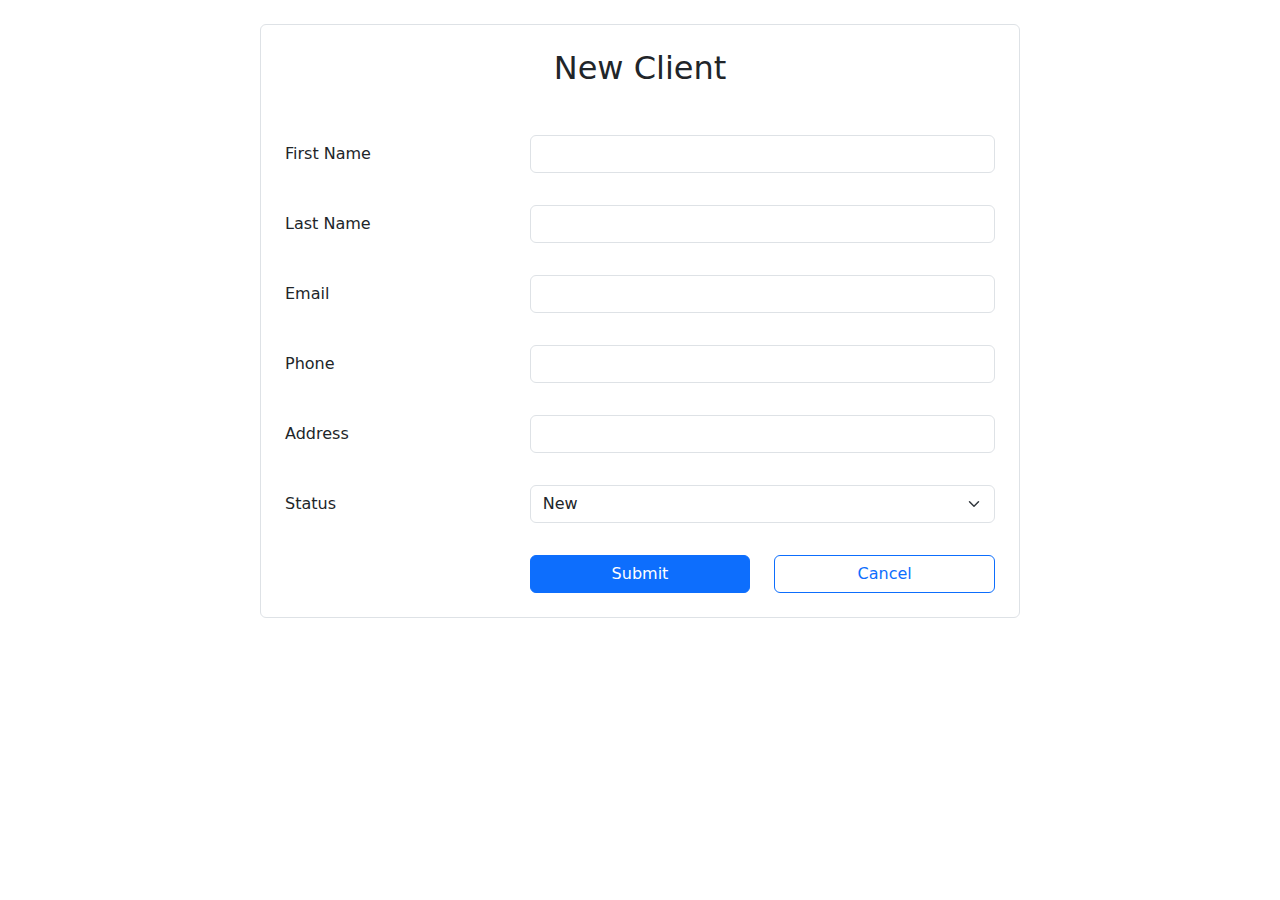
<file: src/main/resources/templates/clients/create.html>
<!doctype html>
<html lang="en">
  <head>
    <meta charset="utf-8">
    <meta name="viewport" content="width=device-width, initial-scale=1">
    <title>Clients Manager</title>
    <link href="https://cdn.jsdelivr.net/npm/bootstrap@5.3.3/dist/css/bootstrap.min.css" rel="stylesheet" integrity="sha384-QWTKZyjpPEjISv5WaRU9OFeRpok6YctnYmDr5pNlyT2bRjXh0JMhjY6hW+ALEwIH" crossorigin="anonymous">
  </head>
  <body>
    
    <div class="container my-4">
      
      <div class="row">
		<div class="col-md-8 mx-auto rounded border p-4">
		  <h2 class="text-center mb-5">New Client</h2>
		  
		  <form method="post" th:object="${clientDto}">
		      <div class="row mb-3">
                <label class="col-sm-4 col-form-label">First Name</label>
                <div class="col-sm-8">
                    <input class="form-control" th:field="${clientDto.firstName}" >
                    <p th:if="${#fields.hasErrors('firstName')}" 
                    	th:errorclass="text-danger" 
                    	th:errors="${clientDto.firstName}" ></p>
                </div>
	          </div>
	          
	          <div class="row mb-3">
	            <label class="col-sm-4 col-form-label">Last Name</label>
                <div class="col-sm-8">
                    <input class="form-control" th:field="${clientDto.lastName}" >
                    <p th:if="${#fields.hasErrors('lastName')}" 
                    	th:errorclass="text-danger" 
                    	th:errors="${clientDto.lastName}" ></p>
                </div>
	          </div>
	
	          <div class="row mb-3">
                <label class="col-sm-4 col-form-label">Email</label>
                <div class="col-sm-8">
                    <input class="form-control" th:field="${clientDto.email}" >
                    <p th:if="${#fields.hasErrors('email')}" th:errorclass="text-danger" 
                    	th:errors="${clientDto.email}" ></p>
                </div>
	          </div>
	
	          <div class="row mb-3">
                <label class="col-sm-4 col-form-label">Phone</label>
                <div class="col-sm-8">
                    <input class="form-control" th:field="${clientDto.phone}" >
                    <p th:if="${#fields.hasErrors('phone')}" th:errorclass="text-danger" 
                    	th:errors="${clientDto.phone}" ></p>
                </div>
	          </div>
	
	          <div class="row mb-3">
                <label class="col-sm-4 col-form-label">Address</label>
                <div class="col-sm-8">
                    <input class="form-control" th:field="${clientDto.address}" >
                    <p th:if="${#fields.hasErrors('address')}" th:errorclass="text-danger" 
                    	th:errors="${clientDto.address}" ></p>
                </div>
	          </div>
	            
	          <div class="row mb-3">
                <label class="col-sm-4 col-form-label">Status</label>
                <div class="col-sm-8">
                    <select class="form-select" th:field="${clientDto.status}">
						<option value='New'>New</option>
						<option value='Permanent'>Permanent</option>
						<option value='Lead'>Lead</option>
						<option value='Occasional'>Occasional</option>
						<option value='Inactive'>Inactive</option>
					</select>
                    <p th:if="${#fields.hasErrors('status')}" th:errorclass="text-danger" 
                    	th:errors="${clientDto.status}" ></p>
                </div>
	          </div>
              
              <div class="row">
                <div class="offset-sm-4 col-sm-4 d-grid">
                    <button type="submit" class="btn btn-primary">Submit</button>
                </div>
                <div class="col-sm-4 d-grid">
                    <a class="btn btn-outline-primary" href="/clients">Cancel</a>
                </div>
	          </div>
		  </form>
        </div>
      </div>
      
    </div>
    
    
    <script src="https://cdn.jsdelivr.net/npm/bootstrap@5.3.3/dist/js/bootstrap.bundle.min.js" integrity="sha384-YvpcrYf0tY3lHB60NNkmXc5s9fDVZLESaAA55NDzOxhy9GkcIdslK1eN7N6jIeHz" crossorigin="anonymous"></script>
  </body>
</html>
</file>
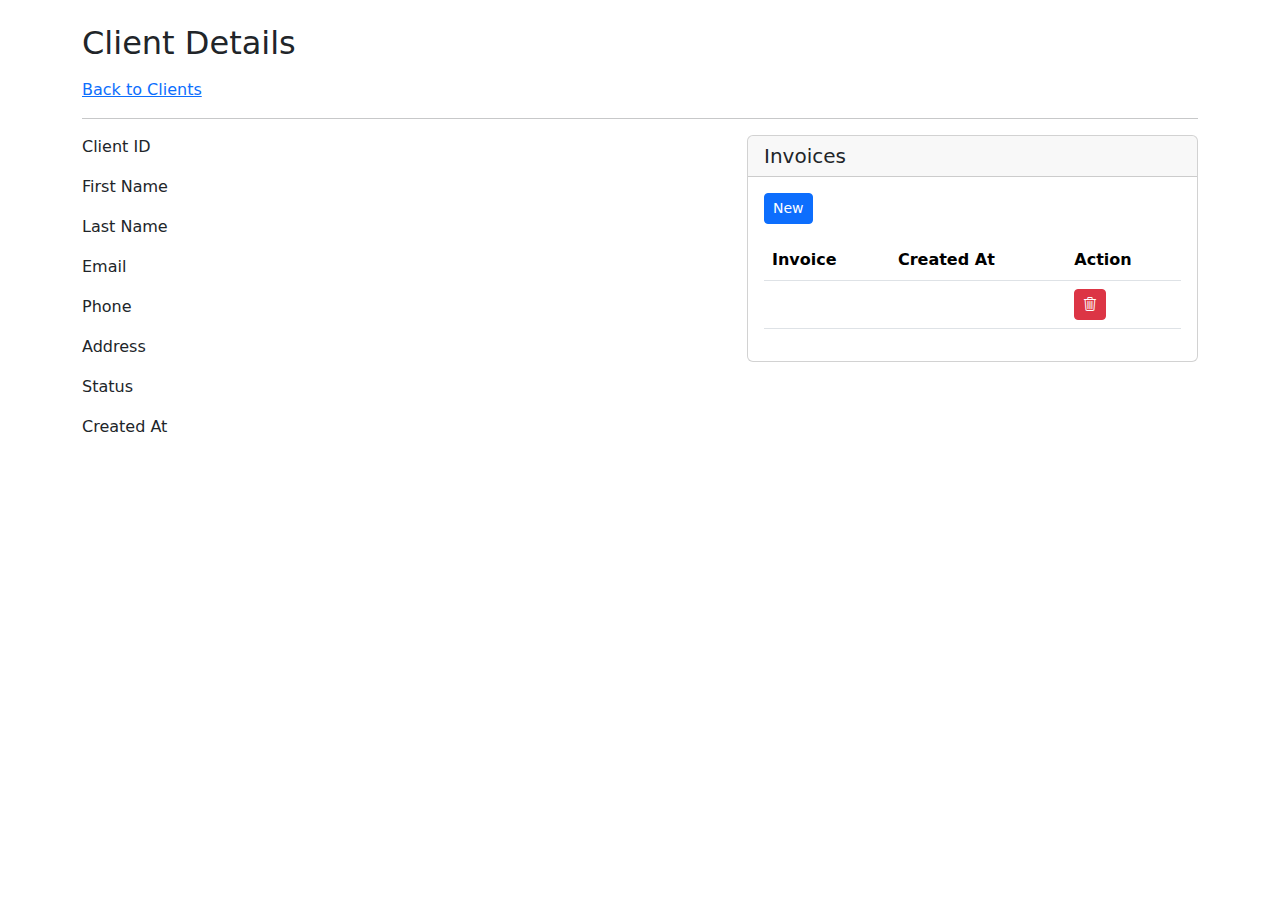
<file: src/main/resources/templates/clients/details.html>
<!doctype html>
<html lang="en">
  <head>
    <meta charset="utf-8">
    <meta name="viewport" content="width=device-width, initial-scale=1">
    <title>Clients Manager</title>
    <link href="https://cdn.jsdelivr.net/npm/bootstrap@5.3.3/dist/css/bootstrap.min.css" rel="stylesheet" integrity="sha384-QWTKZyjpPEjISv5WaRU9OFeRpok6YctnYmDr5pNlyT2bRjXh0JMhjY6hW+ALEwIH" crossorigin="anonymous">
    <link rel="stylesheet" href="https://cdn.jsdelivr.net/npm/bootstrap-icons@1.11.3/font/bootstrap-icons.min.css">
  </head>
  <body>
    
    <div class="container my-4">
      <h2 class="mb-3">Client Details</h2>
	  <a href="/clients">Back to Clients</a>
	  <hr>
      
      <div class="row">
		  <div class="col-lg-7">
		    <div class="row mb-3">
				<div class="col-5">Client ID</div>
				<div class="col-7" th:text="${client.id}"></div>
			</div>
			
			<div class="row mb-3">
				<div class="col-5">First Name</div>
				<div class="col-7" th:text="${client.firstName}"></div>
			</div>
	
			<div class="row mb-3">
				<div class="col-5">Last Name</div>
				<div class="col-7" th:text="${client.lastName}"></div>
			</div>
	
			<div class="row mb-3">
				<div class="col-5">Email</div>
				<div class="col-7" th:text="${client.email}"></div>
			</div>
	
			<div class="row mb-3">
				<div class="col-5">Phone</div>
				<div class="col-7" th:text="${client.phone}"></div>
			</div>
	
			<div class="row mb-3">
				<div class="col-5">Address</div>
				<div class="col-7" th:text="${client.address}"></div>
			</div>
	
			<div class="row mb-3">
				<div class="col-5">Status</div>
				<div class="col-7">
				    <span th:if='${client.status.equals("New")}' class="badge rounded-pill text-bg-primary" th:text="${client.status}"></span>
			        <span th:if='${client.status.equals("Permanent")}' class="badge rounded-pill text-bg-warning" th:text="${client.status}"></span>
			        <span th:if='${client.status.equals("Lead")}' class="badge rounded-pill text-bg-success" th:text="${client.status}"></span>
			        <span th:if='${client.status.equals("Occasional")}' class="badge rounded-pill text-bg-info" th:text="${client.status}"></span>
			        <span th:if='${client.status.equals("Inactive")}' class="badge rounded-pill text-bg-secondary" th:text="${client.status}"></span>
				</div>
			</div>
	
			<div class="row mb-3">
				<div class="col-5">Created At</div>
				<div class="col-7" th:text="${client.createdAt}"></div>
			</div>
			
			
		  </div>
		  <div class="col-lg-5">
		  
		    <div class="card">
			  <h5 class="card-header">Invoices</h5>
			  <div class="card-body">
			    <button class="btn btn-primary btn-sm mb-3" type="button"
			    	data-bs-toggle="collapse" data-bs-target="#collapseForm" 
			    	aria-expanded="false">New</button>
			
	
				<div class="collapse mb-3" id="collapseForm">
				  <form method="post" enctype="multipart/form-data" class="card card-body">
					<input type="file" name="file" class="form-control mb-3">
		
					<div class="row">
					  <div class="col d-grid">
						<button class="btn btn-primary" type="submit">Submit</button>
					  </div>
					  <div class="col d-grid">
						<button class="btn btn-outline-primary" type="button"
								data-bs-toggle="collapse" data-bs-target="#collapseForm" 
								aria-expanded="false">Cancel</button>
					  </div>
					</div>
				  </form>
				</div>
				
				
				<table class="table" th:if='${client.invoices.size() > 0}'>
				  <thead>
					<tr>
					  <th>Invoice</th>
					  <th>Created At</th>
					  <th>Action</th>
					</tr>
				  </thead>
				  <tbody>
					<tr th:each="invoice : ${client.invoices}">
					  <td>
						<a download th:text="${invoice.fileName}"
							th:href="@{/clients/invoices(invoiceId=${invoice.id})}"></a>
					  </td>
					  <td th:text="${invoice.createdAt.toString().substring(0, 10)}"></td>
					  <td>
						<a class="btn btn-danger btn-sm"
							onclick="return confirm('Are you sure?')"
							th:href="@{/clients/invoices/delete(clientId=${client.id}, invoiceId=${invoice.id})}">
							<i class="bi bi-trash3"></i>
						</a>
					  </td>
					</tr>
				  </tbody>
				</table>
				
				
			  </div>
			</div>
		  
		  </div>
      </div>
      
    </div>
    
    
    <script src="https://cdn.jsdelivr.net/npm/bootstrap@5.3.3/dist/js/bootstrap.bundle.min.js" integrity="sha384-YvpcrYf0tY3lHB60NNkmXc5s9fDVZLESaAA55NDzOxhy9GkcIdslK1eN7N6jIeHz" crossorigin="anonymous"></script>
  </body>
</html>
</file>
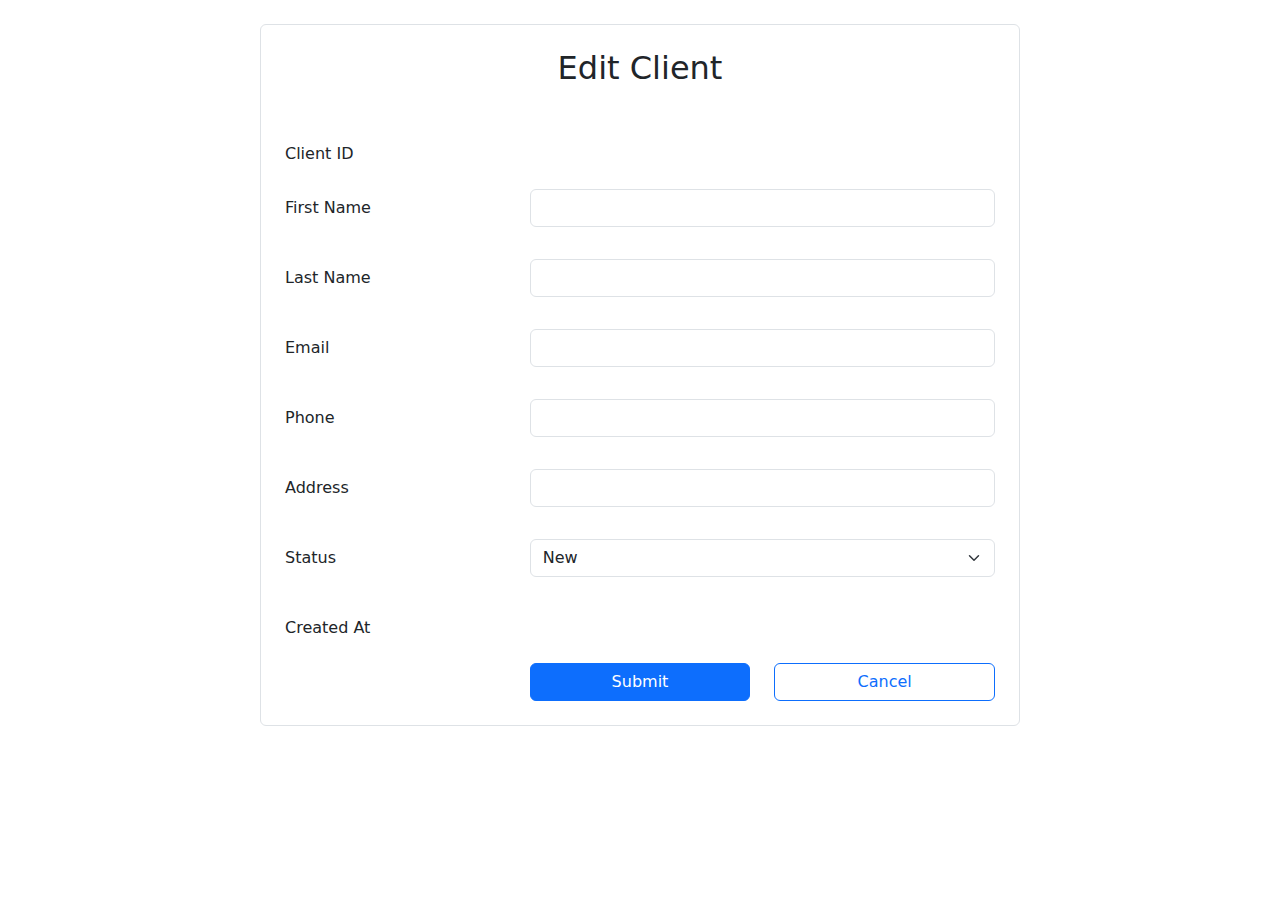
<file: src/main/resources/templates/clients/edit.html>
<!doctype html>
<html lang="en">
  <head>
    <meta charset="utf-8">
    <meta name="viewport" content="width=device-width, initial-scale=1">
    <title>Clients Manager</title>
    <link href="https://cdn.jsdelivr.net/npm/bootstrap@5.3.3/dist/css/bootstrap.min.css" rel="stylesheet" integrity="sha384-QWTKZyjpPEjISv5WaRU9OFeRpok6YctnYmDr5pNlyT2bRjXh0JMhjY6hW+ALEwIH" crossorigin="anonymous">
  </head>
  <body>
    
    <div class="container my-4">
      
      <div class="row">
		<div class="col-md-8 mx-auto rounded border p-4">
		  <h2 class="text-center mb-5">Edit Client</h2>
		  
		  <form method="post" th:object="${clientDto}">
		    <div class="row mb-3">
                <label class="col-sm-4 col-form-label">Client ID</label>
                <div class="col-sm-8">
                    <input class="form-control-plaintext" readonly th:value="${client.id}" >
                    
                </div>
	          </div>
		  
		      <div class="row mb-3">
                <label class="col-sm-4 col-form-label">First Name</label>
                <div class="col-sm-8">
                    <input class="form-control" th:field="${clientDto.firstName}" >
                    <p th:if="${#fields.hasErrors('firstName')}" 
                    	th:errorclass="text-danger" 
                    	th:errors="${clientDto.firstName}" ></p>
                </div>
	          </div>
	          
	          <div class="row mb-3">
	            <label class="col-sm-4 col-form-label">Last Name</label>
                <div class="col-sm-8">
                    <input class="form-control" th:field="${clientDto.lastName}" >
                    <p th:if="${#fields.hasErrors('lastName')}" 
                    	th:errorclass="text-danger" 
                    	th:errors="${clientDto.lastName}" ></p>
                </div>
	          </div>
	
	          <div class="row mb-3">
                <label class="col-sm-4 col-form-label">Email</label>
                <div class="col-sm-8">
                    <input class="form-control" th:field="${clientDto.email}" >
                    <p th:if="${#fields.hasErrors('email')}" th:errorclass="text-danger" 
                    	th:errors="${clientDto.email}" ></p>
                </div>
	          </div>
	
	          <div class="row mb-3">
                <label class="col-sm-4 col-form-label">Phone</label>
                <div class="col-sm-8">
                    <input class="form-control" th:field="${clientDto.phone}" >
                    <p th:if="${#fields.hasErrors('phone')}" th:errorclass="text-danger" 
                    	th:errors="${clientDto.phone}" ></p>
                </div>
	          </div>
	
	          <div class="row mb-3">
                <label class="col-sm-4 col-form-label">Address</label>
                <div class="col-sm-8">
                    <input class="form-control" th:field="${clientDto.address}" >
                    <p th:if="${#fields.hasErrors('address')}" th:errorclass="text-danger" 
                    	th:errors="${clientDto.address}" ></p>
                </div>
	          </div>
	            
	          <div class="row mb-3">
                <label class="col-sm-4 col-form-label">Status</label>
                <div class="col-sm-8">
                    <select class="form-select" th:field="${clientDto.status}">
						<option value='New'>New</option>
						<option value='Permanent'>Permanent</option>
						<option value='Lead'>Lead</option>
						<option value='Occasional'>Occasional</option>
						<option value='Inactive'>Inactive</option>
					</select>
                    <p th:if="${#fields.hasErrors('status')}" th:errorclass="text-danger" 
                    	th:errors="${clientDto.status}" ></p>
                </div>
	          </div>
	          
	          
	          <div class="row mb-3">
                <label class="col-sm-4 col-form-label">Created At</label>
                <div class="col-sm-8">
                    <input class="form-control-plaintext" readonly th:value="${client.createdAt}" >
                    
                </div>
	          </div>
              
              <div class="row">
                <div class="offset-sm-4 col-sm-4 d-grid">
                    <button type="submit" class="btn btn-primary">Submit</button>
                </div>
                <div class="col-sm-4 d-grid">
                    <a class="btn btn-outline-primary" href="/clients">Cancel</a>
                </div>
	          </div>
		  </form>
        </div>
      </div>
      
    </div>
    
    
    <script src="https://cdn.jsdelivr.net/npm/bootstrap@5.3.3/dist/js/bootstrap.bundle.min.js" integrity="sha384-YvpcrYf0tY3lHB60NNkmXc5s9fDVZLESaAA55NDzOxhy9GkcIdslK1eN7N6jIeHz" crossorigin="anonymous"></script>
  </body>
</html>
</file>
